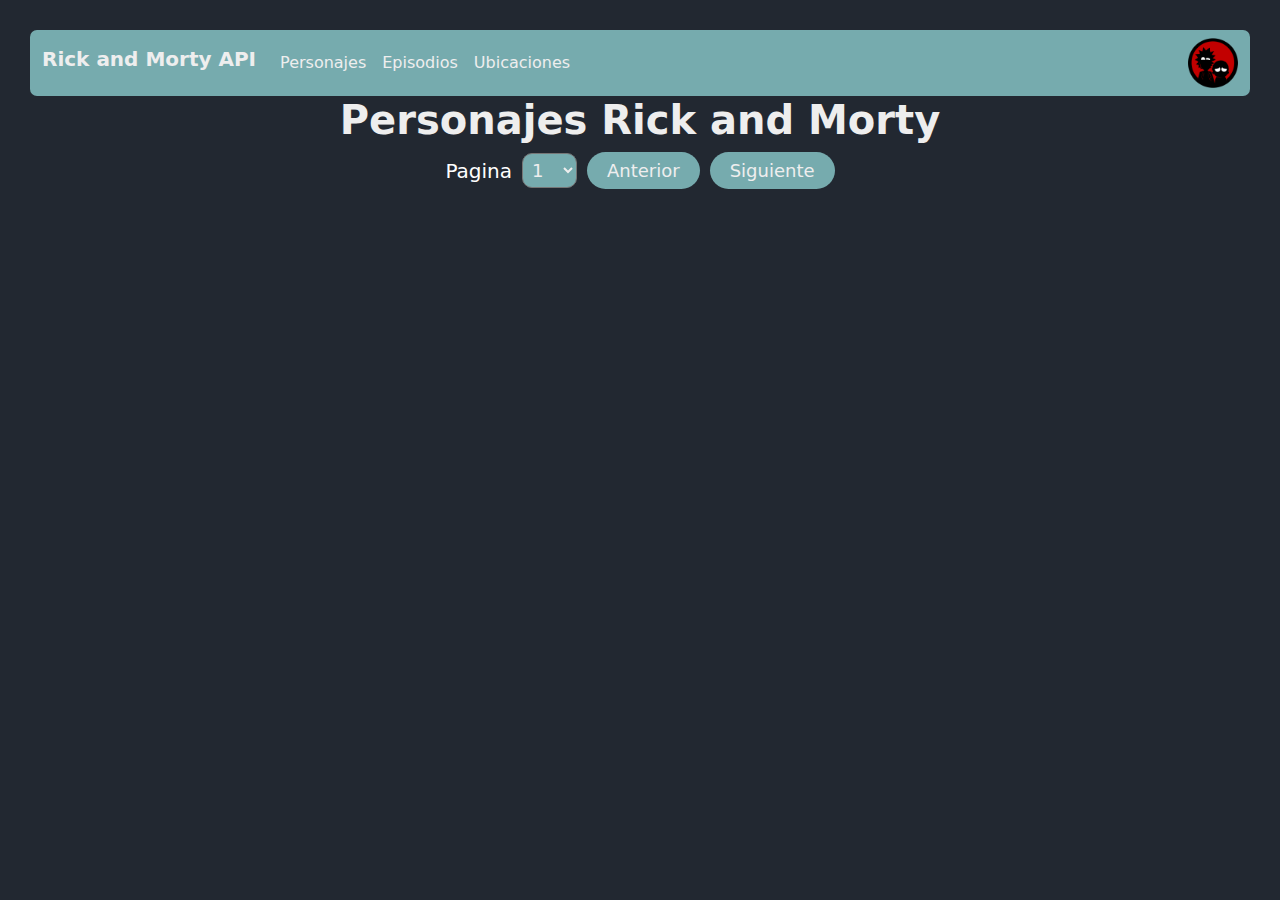
<file: index.html>
<!DOCTYPE html>
<html lang="en">
  <head>
    <meta charset="UTF-8" />
    <meta name="viewport" content="width=device-width, initial-scale=1.0" />
    <title>Rick and Morty</title>
    <link
      href="https://cdn.jsdelivr.net/npm/bootstrap@5.3.3/dist/css/bootstrap.min.css"
      rel="stylesheet"
      integrity="sha384-QWTKZyjpPEjISv5WaRU9OFeRpok6YctnYmDr5pNlyT2bRjXh0JMhjY6hW+ALEwIH"
      crossorigin="anonymous"
    />
    <link rel="stylesheet" href="style.css" />
  </head>
  <body>
    <nav class="navbar navbar-expand-lg bg-body-tertiary">
      <div class="container-fluid">
        <h1 class="navbar-brand">Rick and Morty API</h1>
        <button
          class="navbar-toggler"
          type="button"
          data-bs-toggle="collapse"
          data-bs-target="#navbarNav"
          aria-controls="navbarNav"
          aria-expanded="false"
          aria-label="Toggle navigation"
        >
          <span class="navbar-toggler-icon"></span>
        </button>
        <div class="collapse navbar-collapse" id="navbarNav">
          <ul class="navbar-nav">
            <li class="nav-item">
              <a class="nav-link" aria-current="page" href="./index.html">Personajes</a>
            </li>
            <li class="nav-item">
              <a class="nav-link" href="./episodios.html">Episodios</a>
            </li>
            <li class="nav-item">
              <a class="nav-link" href="./ubicaciones.html">Ubicaciones</a>
            </li>
          </ul>
          <img src="./RickAndMorty.png" alt="RickAndMorty" id="RyM_logo" />
        </div>
      </div>
    </nav>
    <h1>Personajes Rick and Morty</h1>
    <div class="contenedor">
      <label for="pagina">Pagina</label>
      <select name="pagina" id="pagina" onchange="apiRick(this.value)">
        <script>
          for (let i = 1; i <= 42; i++) {
            document.write(`<option value="${i}">${i}</option>`);
          }
        </script>
      </select>

      <button onclick="navegarPagina(-1)" class="boton-anterior">
        Anterior
      </button>
      <button onclick="navegarPagina(1)" class="boton-siguiente">
        Siguiente
      </button>
    </div>

    <script>
      function navegarPagina(delta) {
        let paginaActual = parseInt(document.getElementById("pagina").value);
        let nuevaPagina = paginaActual + delta;
        if (nuevaPagina >= 1 && nuevaPagina <= 42) {
          document.getElementById("pagina").value = nuevaPagina;
          apiRick(nuevaPagina);
        }
      }
    </script>
    <br />
    <div id="resultado"></div>

    <script src="script.js"></script>
  </body>
</html>
</file>
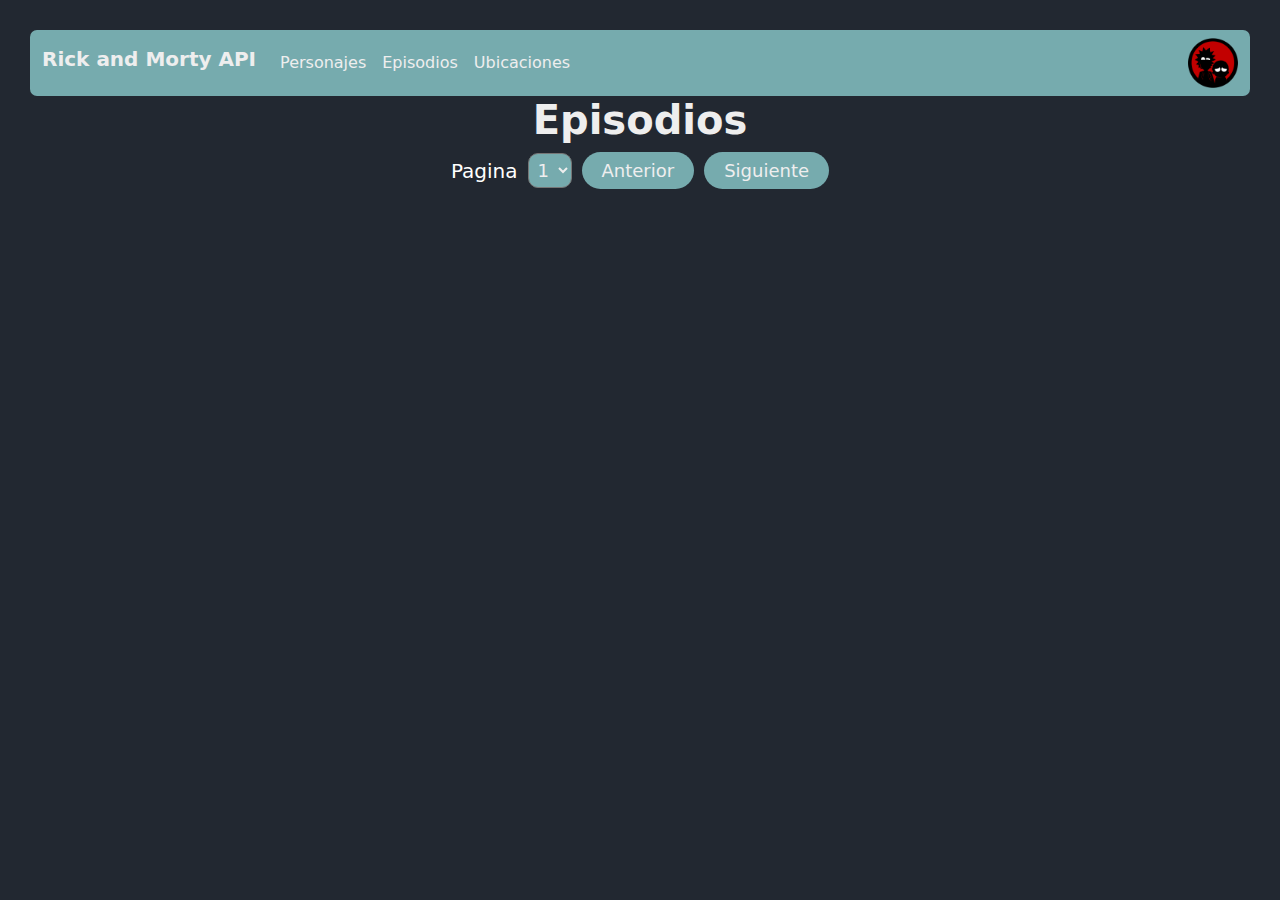
<file: episodios.html>
<!DOCTYPE html>
<html lang="en">
  <head>
    <meta charset="UTF-8" />
    <meta name="viewport" content="width=device-width, initial-scale=1.0" />
    <title>Rick and Morty - Episodios</title>
    <link
      href="https://cdn.jsdelivr.net/npm/bootstrap@5.3.3/dist/css/bootstrap.min.css"
      rel="stylesheet"
      integrity="sha384-QWTKZyjpPEjISv5WaRU9OFeRpok6YctnYmDr5pNlyT2bRjXh0JMhjY6hW+ALEwIH"
      crossorigin="anonymous"
    />
    <link rel="stylesheet" href="style.css" />
  </head>
  <body>
    <nav class="navbar navbar-expand-lg bg-body-tertiary">
      <div class="container-fluid">
        <h1 class="navbar-brand">Rick and Morty API</h1>
        <button
          class="navbar-toggler"
          type="button"
          data-bs-toggle="collapse"
          data-bs-target="#navbarNav"
          aria-controls="navbarNav"
          aria-expanded="false"
          aria-label="Toggle navigation"
        >
          <span class="navbar-toggler-icon"></span>
        </button>
        <div class="collapse navbar-collapse" id="navbarNav">
          <ul class="navbar-nav">
            <li class="nav-item">
              <a class="nav-link" aria-current="page" href="./index.html">Personajes</a>
            </li>
            <li class="nav-item">
              <a class="nav-link" href="./episodios.html">Episodios</a>
            </li>
            <li class="nav-item">
              <a class="nav-link" href="./ubicaciones.html">Ubicaciones</a>
            </li>
          </ul>
          <img src="./RickAndMorty.png" alt="RickAndMorty" id="RyM_logo" />
        </div>
      </div>
    </nav>
    <h1>Episodios</h1>
    <div class="contenedor">
      <label for="pagina">Pagina</label>
      <select name="pagina" id="pagina" onchange="apiRickEpi(this.value)">
        <script>
          for (let i = 1; i <= 3; i++) {
            document.write(`<option value="${i}">${i}</option>`);
          }
        </script>
      </select>

      <button onclick="navegarPagina(-1)" class="boton-anterior">
        Anterior
      </button>
      <button onclick="navegarPagina(1)" class="boton-siguiente">
        Siguiente
      </button>
    </div>

    <script>
      function navegarPagina(delta) {
        let paginaActual = parseInt(document.getElementById("pagina").value);
        let nuevaPagina = paginaActual + delta;
        if (nuevaPagina >= 1 && nuevaPagina <= 3) {
          document.getElementById("pagina").value = nuevaPagina;
          apiRickEpi(nuevaPagina);
        }
      }
    </script>
    <br>
    <div id="resultado_epi"></div>

    <script src="script.js"></script>
  </body>
</html>
</file>
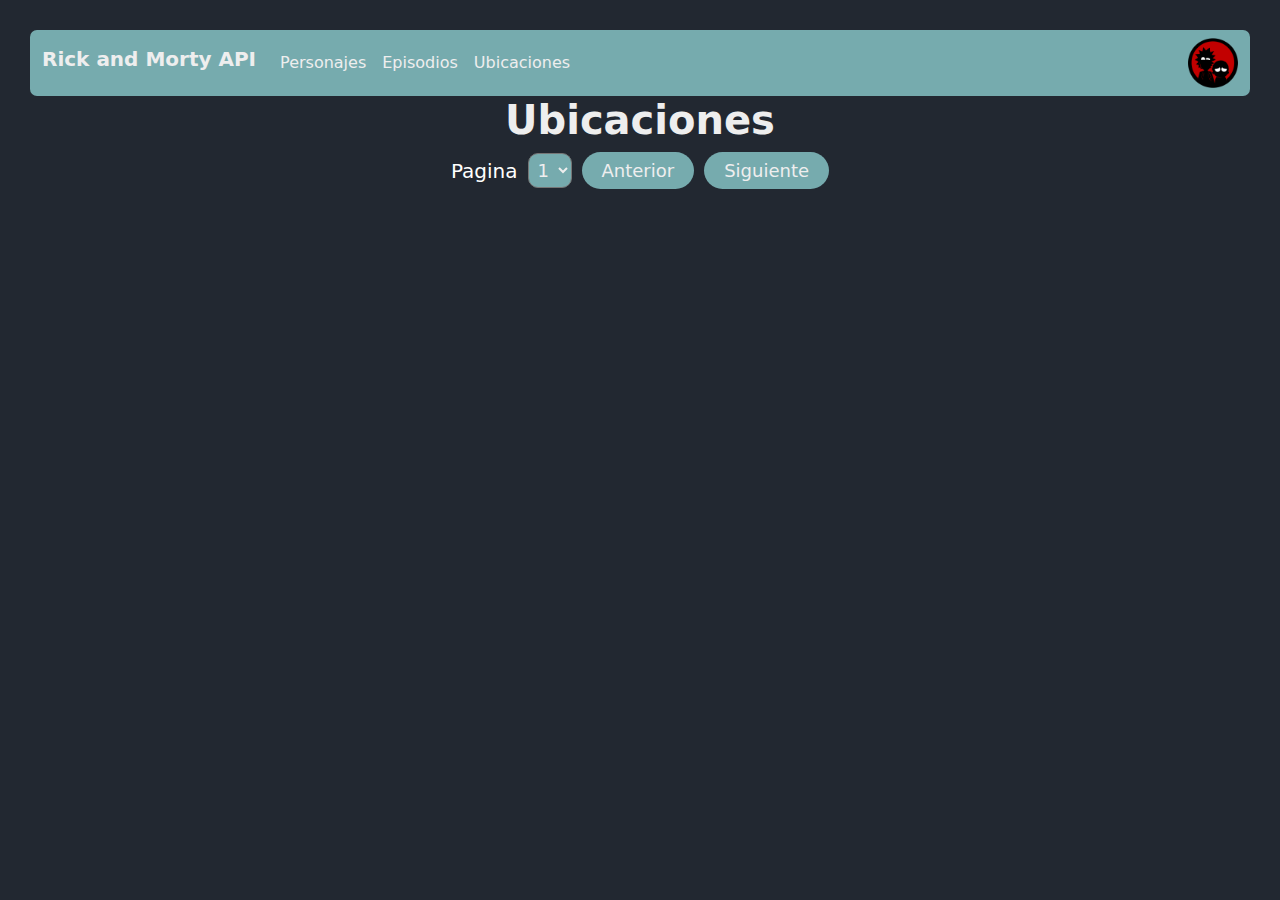
<file: ubicaciones.html>
<!DOCTYPE html>
<html lang="en">
  <head>
    <meta charset="UTF-8" />
    <meta name="viewport" content="width=device-width, initial-scale=1.0" />
    <title>Rick and Morty - Ubicaciones</title>
    <link
      href="https://cdn.jsdelivr.net/npm/bootstrap@5.3.3/dist/css/bootstrap.min.css"
      rel="stylesheet"
      integrity="sha384-QWTKZyjpPEjISv5WaRU9OFeRpok6YctnYmDr5pNlyT2bRjXh0JMhjY6hW+ALEwIH"
      crossorigin="anonymous"
    />
    <link rel="stylesheet" href="style.css" />
  </head>
  <body>
    <nav class="navbar navbar-expand-lg bg-body-tertiary">
      <div class="container-fluid">
        <h1 class="navbar-brand">Rick and Morty API</h1>
        <button
          class="navbar-toggler"
          type="button"
          data-bs-toggle="collapse"
          data-bs-target="#navbarNav"
          aria-controls="navbarNav"
          aria-expanded="false"
          aria-label="Toggle navigation"
        >
          <span class="navbar-toggler-icon"></span>
        </button>
        <div class="collapse navbar-collapse" id="navbarNav">
          <ul class="navbar-nav">
            <li class="nav-item">
              <a class="nav-link" aria-current="page" href="./index.html">Personajes</a>
            </li>
            <li class="nav-item">
              <a class="nav-link" href="./episodios.html">Episodios</a>
            </li>
            <li class="nav-item">
              <a class="nav-link" href="./ubicaciones.html">Ubicaciones</a>
            </li>
          </ul>
          <img src="./RickAndMorty.png" alt="RickAndMorty" id="RyM_logo" />
        </div>
      </div>
    </nav>
    <h1>Ubicaciones</h1>
    <div class="contenedor">
      <label for="pagina">Pagina</label>
      <select name="pagina" id="pagina" onchange="apiRickLocate(this.value)">
        <script>
          for (let i = 1; i <= 7; i++) {
            document.write(`<option value="${i}">${i}</option>`);
          }
        </script>
      </select>

      <button onclick="navegarPagina(-1)" class="boton-anterior">
        Anterior
      </button>
      <button onclick="navegarPagina(1)" class="boton-siguiente">
        Siguiente
      </button>
    </div>

    <script>
      function navegarPagina(delta) {
        let paginaActual = parseInt(document.getElementById("pagina").value);
        let nuevaPagina = paginaActual + delta;
        if (nuevaPagina >= 1 && nuevaPagina <= 7) {
          document.getElementById("pagina").value = nuevaPagina;
          apiRickLocate(nuevaPagina);
        }
      }
    </script>
    <br />
    <div id="locate_resultado"></div>

    <script src="script.js"></script>
  </body>
</html>
</file>
<file: style.css>
* {
    margin: 0;
    padding: 0;
    box-sizing: border-box;
}
body {
    text-align: center;
    margin: 30px;
    background-color: #222831;
    color: white;
}

#resultado, #resultado_epi, #locate_resultado{
    display: grid;
    grid-template-columns: repeat(4, 1fr);
    grid-template-rows: auto;
    gap: 20px;
}
h1 {
    color: #EEEEEE;
    font-size: 2.5rem;
    font-weight: bold;
    
}
.navbar {
    border-radius: 7px;
}

#RyM_logo{
    width: 50px;
    height: auto;
}

.navbar img {
    margin-left: auto;
}

.contenedor {
    display: flex;
    justify-content: center;
    align-items: center;
}

.contenedor select{
    background-color: #76ABAE;
    color: #EEEEEE;
    font-size: 18px;
    padding: 5px;
    border-radius: 10px;
    margin-left: 10px;
}

.boton-anterior {
    background-color: #76ABAE;
    color: #EEEEEE;
    border: none;
    font-size: 18px;
    padding: 5px 20px;
    border-radius: 20px;
    margin-left: 10px;
}

.boton-siguiente {
    background-color: #76ABAE;
    color: #EEEEEE;
    border: none;
    font-size: 18px;
    padding: 5px 20px;
    border-radius: 20px;
    margin-left: 10px;
}
.contenedor label {
    font-size: 20px;
}

.navbar.navbar-expand-lg.bg-body-tertiary {
    background-color: #76ABAE !important; 
}
.navbar h1,
.navbar a {
    color: #EEEEEE;
}
.card {
    background-color: #31363F;
    border-color: #EEEEEE;
    border-width: 3px;
}
.card-body {
    color: #EEEEEE;
}
</file>
